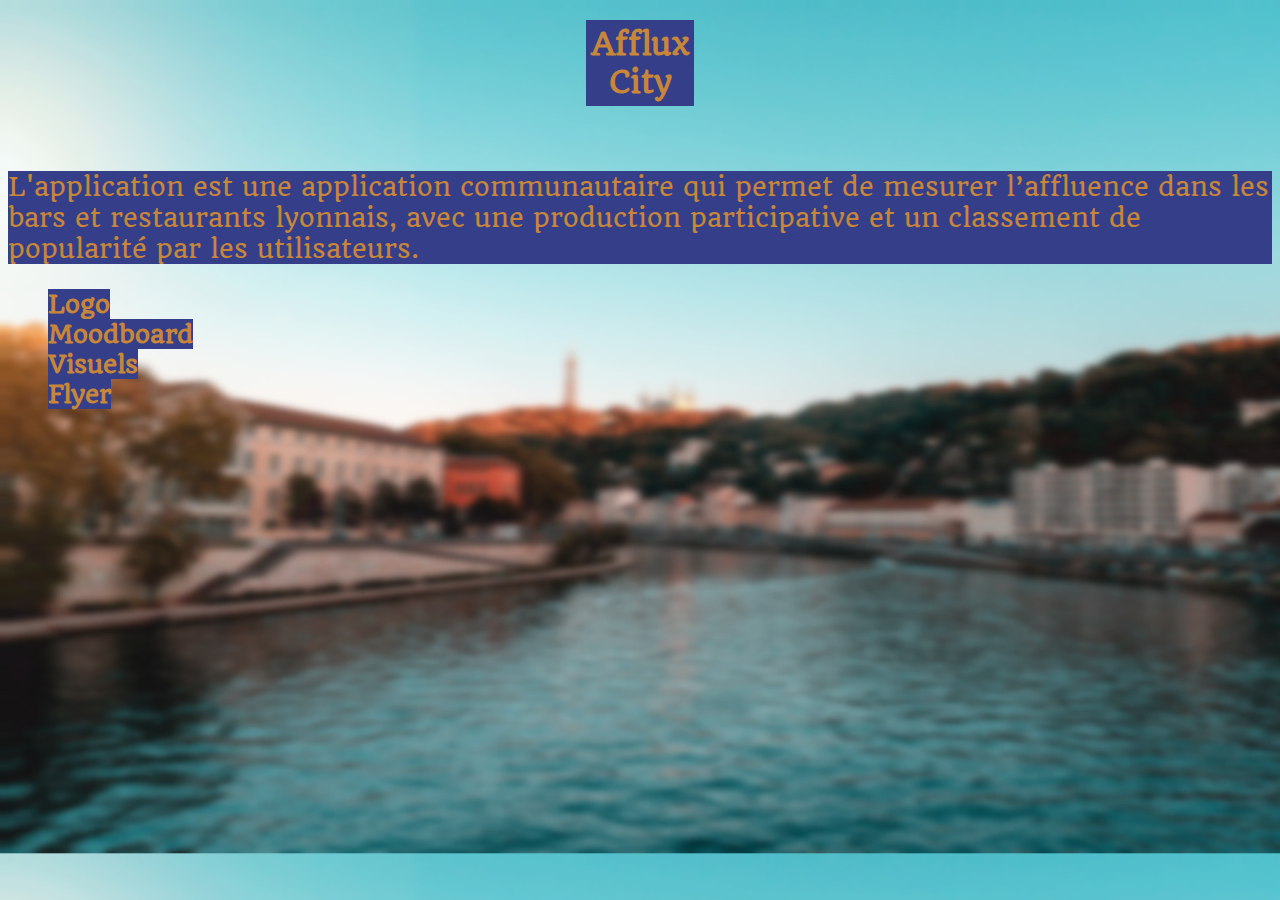
<file: index.html>
<!DOCTYPE html>
<html lang="fr">

<head>
    <meta charset="UTF-8">
    <meta http-equiv="X-UA-Compatible" content="IE=edge">
    <meta name="viewport" content="width=device-width, initial-scale=1.0">
    <title>Afflux City</title>
    <link rel="preconnect" href="https://fonts.gstatic.com">
    <link href="https://fonts.googleapis.com/css2?family=Quando&display=swap" rel="stylesheet">
    <link rel="stylesheet" href="style.css">
</head>

<body>
    <header><h1>Afflux City</h1><br></header>
    <p>L'application est une application communautaire qui permet de mesurer l’affluence dans les bars et restaurants
        lyonnais, avec une production participative et un classement de popularité par les utilisateurs.</p>
    <h2>
        <ul>
            <li><a href="index2.html">Logo</a></li>
            <li><a href="index3.html">Moodboard</a></li>
            <li><a href="index4.html">Visuels</a></li>
            <li><a href="index5.html">Flyer</a></li>
            </u>
    </h2>
</body>

</html>
</file>
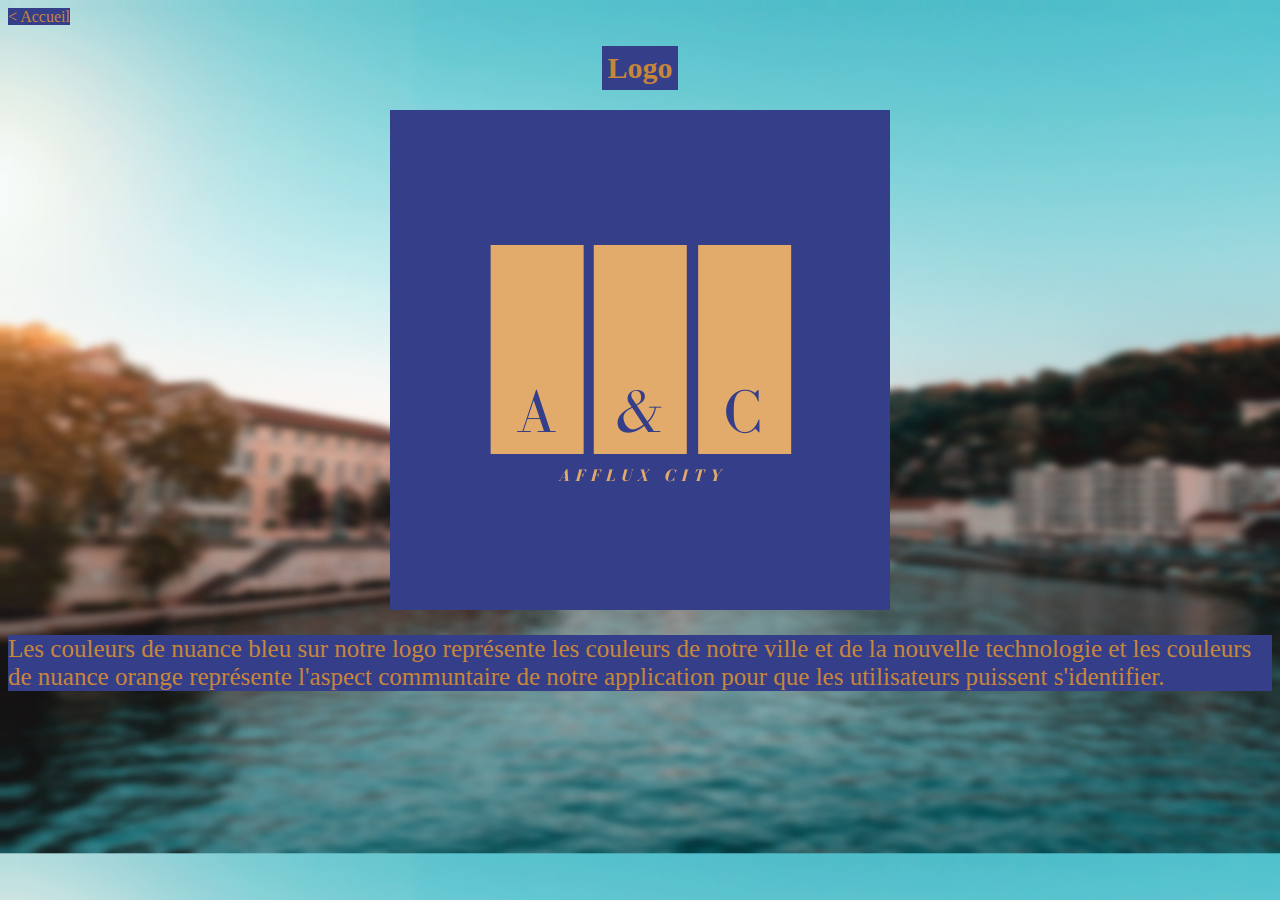
<file: index2.html>
<!DOCTYPE html>
<html lang="fr">

<head>
    <meta charset="UTF-8">
    <meta http-equiv="X-UA-Compatible" content="IE=edge">
    <meta name="viewport" content="width=device-width, initial-scale=1.0">
    <title>Logo</title>
    <link rel="stylesheet" href="style.css">
</head>

<body>
    <header><a href="index.html">< Accueil</a></header>
    <h1>Logo</h1>
    <img src="assets/id/Logo A_C.png" alt="Logo Afflux City">
    <p>Les couleurs de nuance bleu sur notre logo représente les couleurs de notre ville et de la nouvelle technologie
        et les couleurs de nuance orange représente l'aspect communtaire de notre application pour que les utilisateurs
        puissent s'identifier.
    </p>
</body>

</html>
</file>
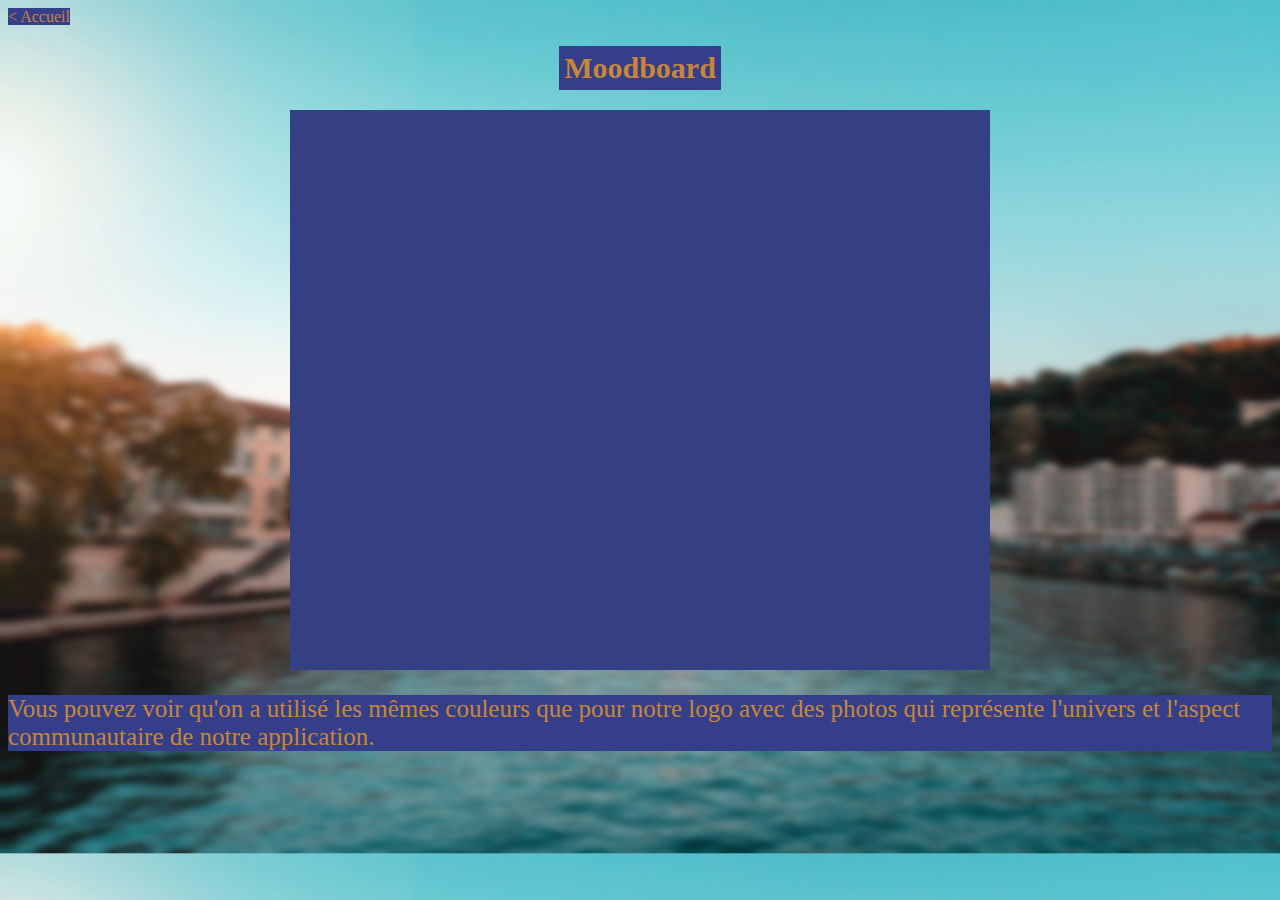
<file: index3.html>
<!DOCTYPE html>
<html lang="fr">

<head>
    <meta charset="UTF-8">
    <meta http-equiv="X-UA-Compatible" content="IE=edge">
    <meta name="viewport" content="width=device-width, initial-scale=1.0">
    <title>Moodboard</title>
    <link rel="stylesheet" href="style.css">
</head>

<body>
    <header><a href="index.html">< Accueil</a></header>
    <h1>Moodboard</h1>
    <div><video src="assets/id/Moodboard.mp4" autoplay loop width=700 height=560></video></div>
    <p>Vous pouvez voir qu'on a utilisé les mêmes couleurs que pour notre logo avec des photos qui représente l'univers
        et l'aspect communautaire de notre application.
    </p>
</body>

</html>
</file>
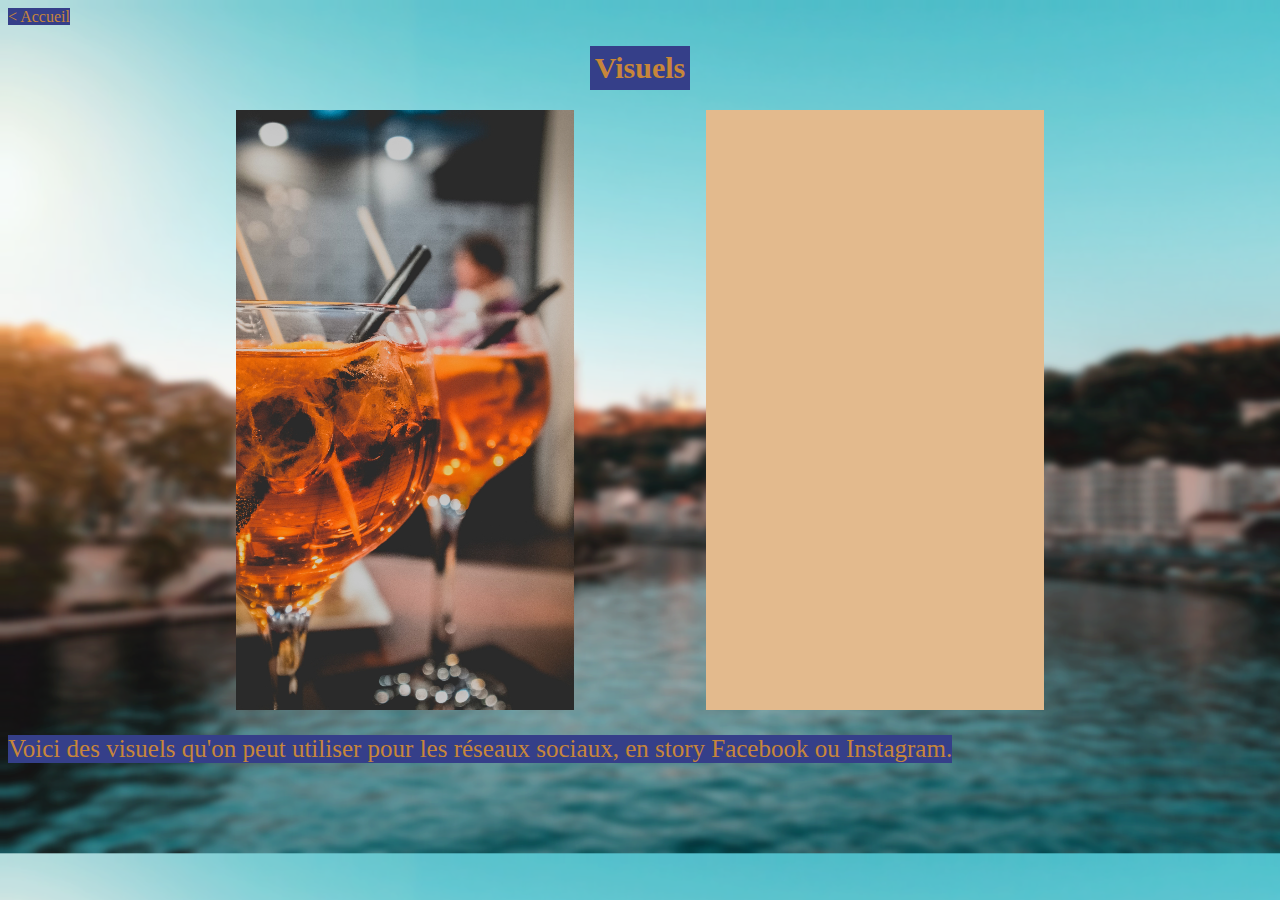
<file: index4.html>
<!DOCTYPE html>
<html lang="fr">

<head>
    <meta charset="UTF-8">
    <meta http-equiv="X-UA-Compatible" content="IE=edge">
    <meta name="viewport" content="width=device-width, initial-scale=1.0">
    <title>Visuels</title>
    <link rel="stylesheet" href="style.css">
</head>

<body>
    <header><a href="index.html">
            < Accueil</a>
    </header>
    <h1>Visuels</h1>
    <div>
        <video src="assets/id/INFLUX CITY.mp4" autoplay loop width=470 height=600></video>
        <video src="assets/id/Tu veux savoir si.mp4" autoplay loop width=470 height=600></video>
    </div>        
    <p>Voici des visuels qu'on peut utiliser pour les réseaux sociaux, en story Facebook ou Instagram.</p>
</body>

</html>
</file>
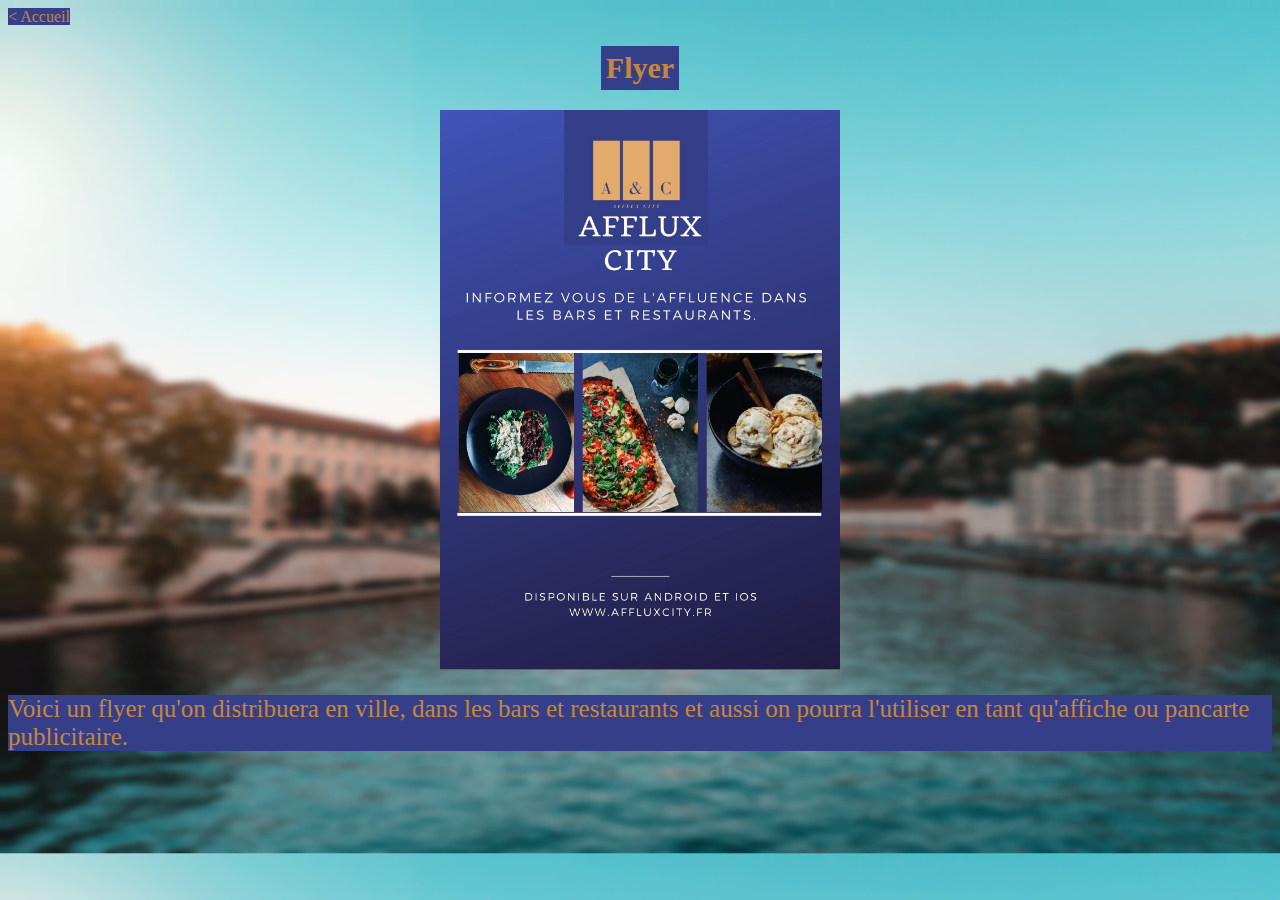
<file: index5.html>
<!DOCTYPE html>
<html lang="fr">

<head>
    <meta charset="UTF-8">
    <meta http-equiv="X-UA-Compatible" content="IE=edge">
    <meta name="viewport" content="width=device-width, initial-scale=1.0">
    <title>Flyer</title>
    <link rel="stylesheet" href="style.css">
</head>

<body>
    <header><a href="index.html">< Accueil</a></header>
    <h1>Flyer</h1>
    <img src="assets/id/AFFLUX CITY.jpg" width=400 height=560 alt="Flyer Afflux City">
    <p>Voici un flyer qu'on distribuera en ville, dans les bars et restaurants et aussi on pourra l'utiliser en tant
        qu'affiche ou pancarte publicitaire.</p>
</body>

</html>
</file>
<file: style.css>
body {
    background-image: url(assets/imageonline-co-blurimage.jpg);
    background-size: cover;
    font-family: 'Quando', serif;
}
ul {
    list-style-type: none;
}
h1 {
    padding: 5px;
    margin-left: auto;
    margin-right: auto;
    color: #c7863a;
    background-color: #353F89;
    text-align: center;
    width: min-content;
    font-size: 30px;
}
img {
    display: block;
    margin-left: auto;
    margin-right: auto;
}
p {
    color: #c7863a;
    background-color: #353F89;
    width: fit-content;
    font-size: 25px;
}
a {
    color: #c7863a;
    background-color: #353F89;
    text-decoration: none;
}
div {
    display: flex;
    justify-content: center;
    align-items: center;
    flex-wrap: wrap;
    align-content: center;
}
</file>
